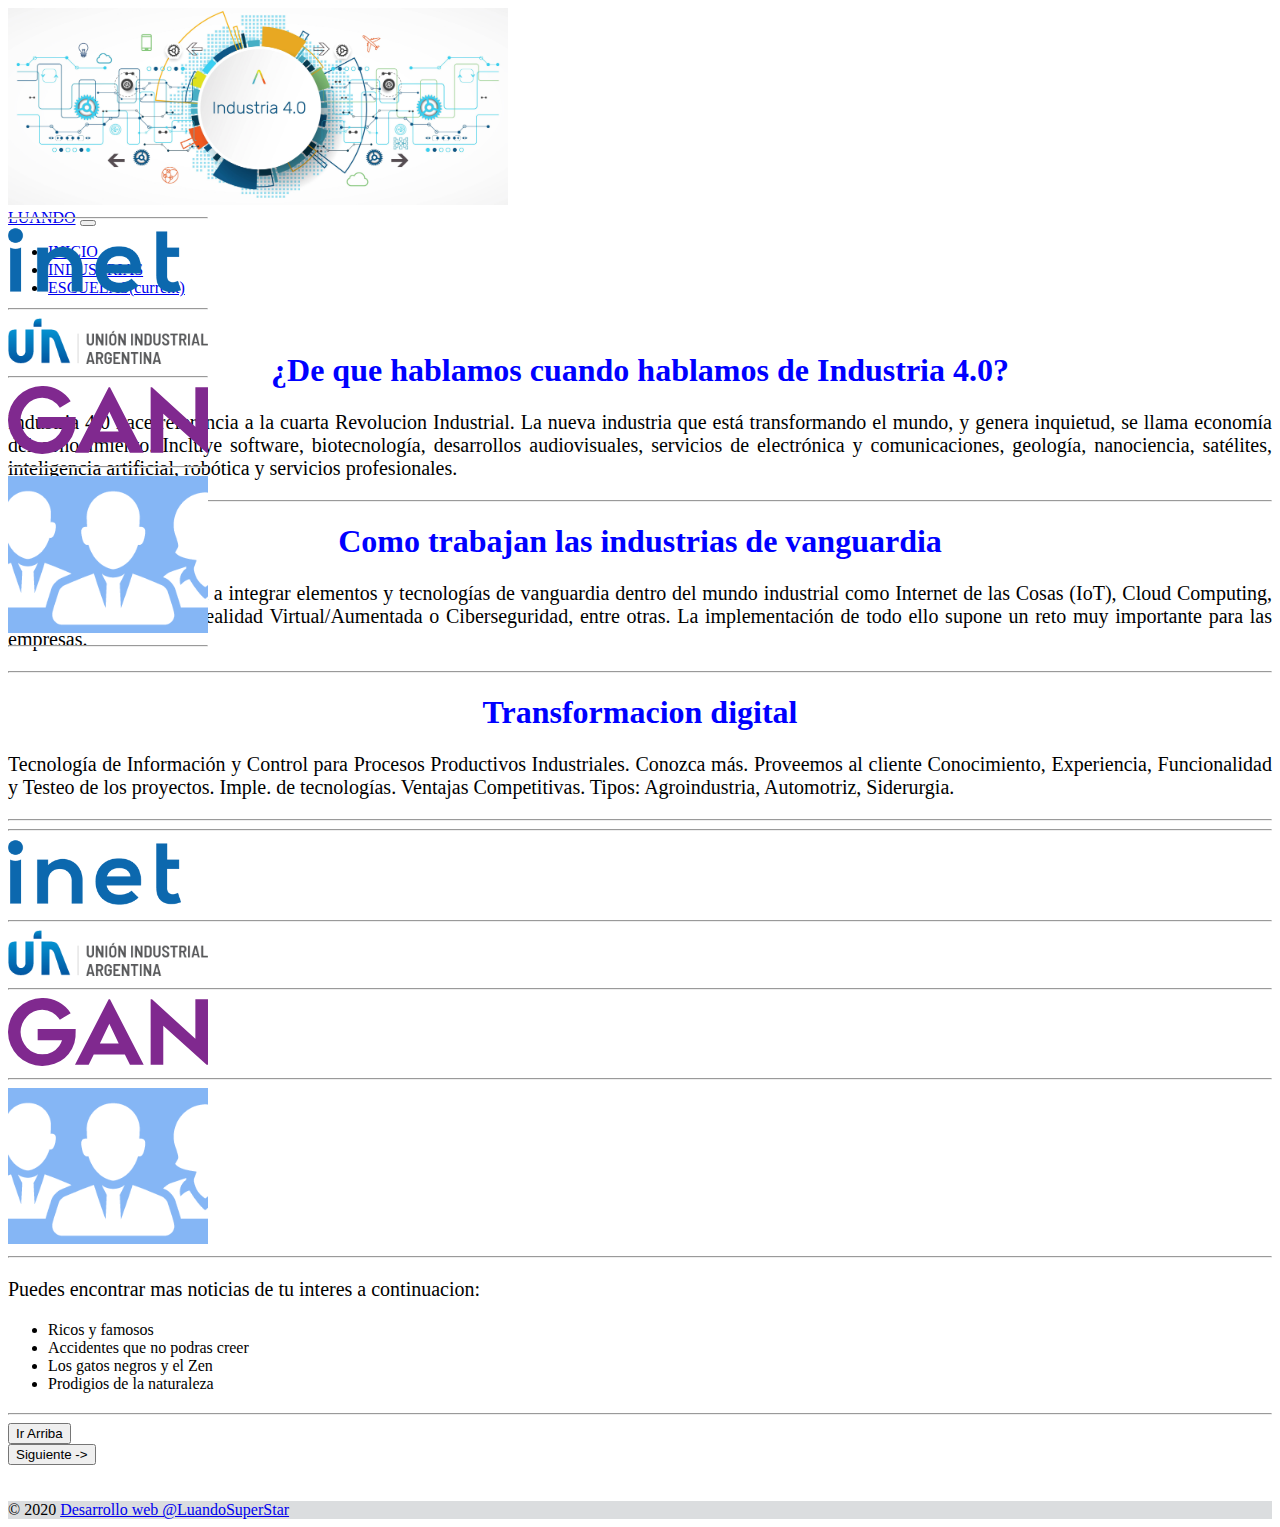
<file: index.html>
<!DOCTYPE html>
<html lang="en">

<head>
    <meta charset="UTF-8">
    <meta name="viewport" content="width=device-width, initial-scale=1.0">
    <title>La nueva industria argentina</title>
    <link rel="stylesheet" href="estilos/styles.css">
    <style>
        aside {
            background-color: rgb(156, 208, 238);
        }
    </style>
    <link rel="stylesheet" href="https://cdn.jsdelivr.net/npm/bootstrap@4.5.3/dist/css/bootstrap.min.css"
        integrity="sha384-TX8t27EcRE3e/ihU7zmQxVncDAy5uIKz4rEkgIXeMed4M0jlfIDPvg6uqKI2xXr2" crossorigin="anonymous">
</head>

<body>
    <div class="container">
        <div class="row">
            <div class="col -md-4">
                <!-- primera imagen -->
                <img src="imagenes/industia40.jpg" width="500" height="197">
            </div>
        </div>
        <!-- botones de links a la derecha -->
        <div class="row">
            <div class="col-md-9">
                <!-- esta columna esta vacia, es la fila de la columna a la izquierda de la
                    que queda fija a la derecha de la pantalla -->
            </div>
            <div class="d-none d-md-block col-md-3">
                <div style="position: fixed;">
                    <hr><a href="http://www.inet.edu.ar/" target="_blank"><img src="logos/logo_inet.png" width="200"
                            alt="INET"></a>
                    <hr>
                    <a href="https://www.uia.org.ar/" target="_blank"><img src="logos/logo_uia.png" width="200"
                            alt="UIA"></a>
                    <hr>
                    <a href="https://www.uia.org.ar/educacion/ganargentina/" target="_blank"><img
                            src="logos/gan_logo.svg" width="200" alt="GAN"></a>
                    <hr>
                    <a href="https://uia.org.ar/uia-joven/institucional/" target="_blank"><img src="logos/uia_joven.png"
                            width="200" alt="UIA JOVEN" style="background-color:#85b6f5"></a>
                    <hr>
                </div>
            </div>
        </div>


        <div class="row">
            <div class="col-md-9">
                <nav class="navbar navbar-expand-lg navbar-light bg-light">
                    <a class="navbar-brand" href="https://lcponti.wixsite.com/luandotkd/about"
                        target="_blank">LUANDO</a>
                    <button class="navbar-toggler" type="button" data-toggle="collapse"
                        data-target="#navbarSupportedContent" aria-controls="navbarSupportedContent"
                        aria-expanded="false" aria-label="Toggle navigation">
                        <span class="navbar-toggler-icon"></span>
                    </button>

                    <div class="collapse navbar-collapse" id="navbarSupportedContent">
                        <ul class="navbar-nav mr-auto">
                            <li class="nav-item active">
                                <a class="nav-link disabled" href="#" tabindex="-1" aria-disabled="true">INICIO</a>
                            </li>
                            <li class="nav-item">
                                <a class="nav-link" href="industrias.html">INDUSTRIAS</a>
                            </li>
                            <li class="nav-item">
                                <a class="nav-link" href="escuelas.html">ESCUELAS<span
                                        class="sr-only">(current)</span></a>
                            </li>
                        </ul>
                    </div>
                </nav>
            </div>
        </div>
        <br>

        <div class="row">
            <div class="col-md-9">
                <h1>¿De que hablamos cuando hablamos de Industria 4.0?</h1>
                <p>Industria 4.0 hace referencia a la cuarta Revolucion Industrial.
                    La nueva industria que está transformando el mundo, y genera inquietud,
                    se llama economía del conocimiento. Incluye software, biotecnología,
                    desarrollos audiovisuales, servicios de electrónica y comunicaciones,
                    geología, nanociencia, satélites, inteligencia artificial, robótica
                    y servicios profesionales.</p>
                <hr>

                <h1>Como trabajan las industrias de vanguardia</h1>
                <p>La Industria 4.0 obligará a integrar elementos y tecnologías de vanguardia
                    dentro del mundo industrial como Internet de las Cosas (IoT), Cloud Computing,
                    Business Intelligence, Realidad Virtual/Aumentada o Ciberseguridad, entre otras.
                    La implementación de todo ello supone un reto muy importante para las empresas.</p>
                <hr>

                <h1>Transformacion digital</h1>
                <p>Tecnología de Información y Control para Procesos Productivos Industriales.
                    Conozca más. Proveemos al cliente Conocimiento, Experiencia, Funcionalidad
                    y Testeo de los proyectos. Imple. de tecnologías. Ventajas Competitivas.
                    Tipos: Agroindustria, Automotriz, Siderurgia.</p>
                <hr>


            </div>
        </div>
        <div class="row">
            <div class="d-md-none col-md-3">
                <hr><a href="http://www.inet.edu.ar/" target="_blank"><img src="logos/logo_inet.png" width="200"
                        alt="INET"></a>
                <hr>
                <a href="https://www.uia.org.ar/" target="_blank"><img src="logos/logo_uia.png" width="200"
                        alt="UIA"></a>
                <hr>
                <a href="https://www.uia.org.ar/educacion/ganargentina/" target="_blank"><img src="logos/gan_logo.svg"
                        width="200" alt="GAN"></a>
                <hr>
                <a href="https://uia.org.ar/uia-joven/institucional/" target="_blank"><img src="logos/uia_joven.png"
                        width="200" alt="UIA JOVEN" style="background-color:#85b6f5"></a>
                <hr>
            </div>
        </div>

        <div class="row">
            <div class="col-md-9">
                <p> Puedes encontrar mas noticias de tu interes a continuacion:<br>
                <Ul>
                    <li>Ricos y famosos</lI>
                    <lI>Accidentes que no podras creer</lI>
                    <lI>Los gatos negros y el Zen</lI>
                    <lI>Prodigios de la naturaleza</lI>
                </Ul>
                <p>
                    <hr>
            </div>
        </div>
        <div class="row">
            <div class="col-md-3">
            </div>
            <div class="col-md-3">
                <a href="index.html"><button type="button" class="btn btn-primary">Ir Arriba</button></a>
            </div>
            <div class="col-md-3">
                <a href="industrias.html"><button type="button" class="btn btn-primary">Siguiente -></button></a>
            </div>

        </div>
        <br><br>
        <!-- Footer -->
        <footer class="page-footer font-small blue pt-4">
            <div class="row">
                <div class="col-md-9">
                    <div class="footer-copyright text-center py-3" style="background-color: #dbdddf;">© 2020
                        <a href="https://lcponti.wixsite.com/luandotkd/about"> Desarrollo web @LuandoSuperStar</a>
                    </div>
                </div>
            </div>
        </footer>

    </div>

    <script src="https://ajax.googleapis.com/ajax/libs/jquery/3.5.1/jquery.min.js"></script>
    <script src="https://cdnjs.cloudflare.com/ajax/libs/popper.js/1.16.0/umd/popper.min.js"></script>
    <script src="https://maxcdn.bootstrapcdn.com/bootstrap/4.5.2/js/bootstrap.min.js"></script>
</body>

</html>
</file>
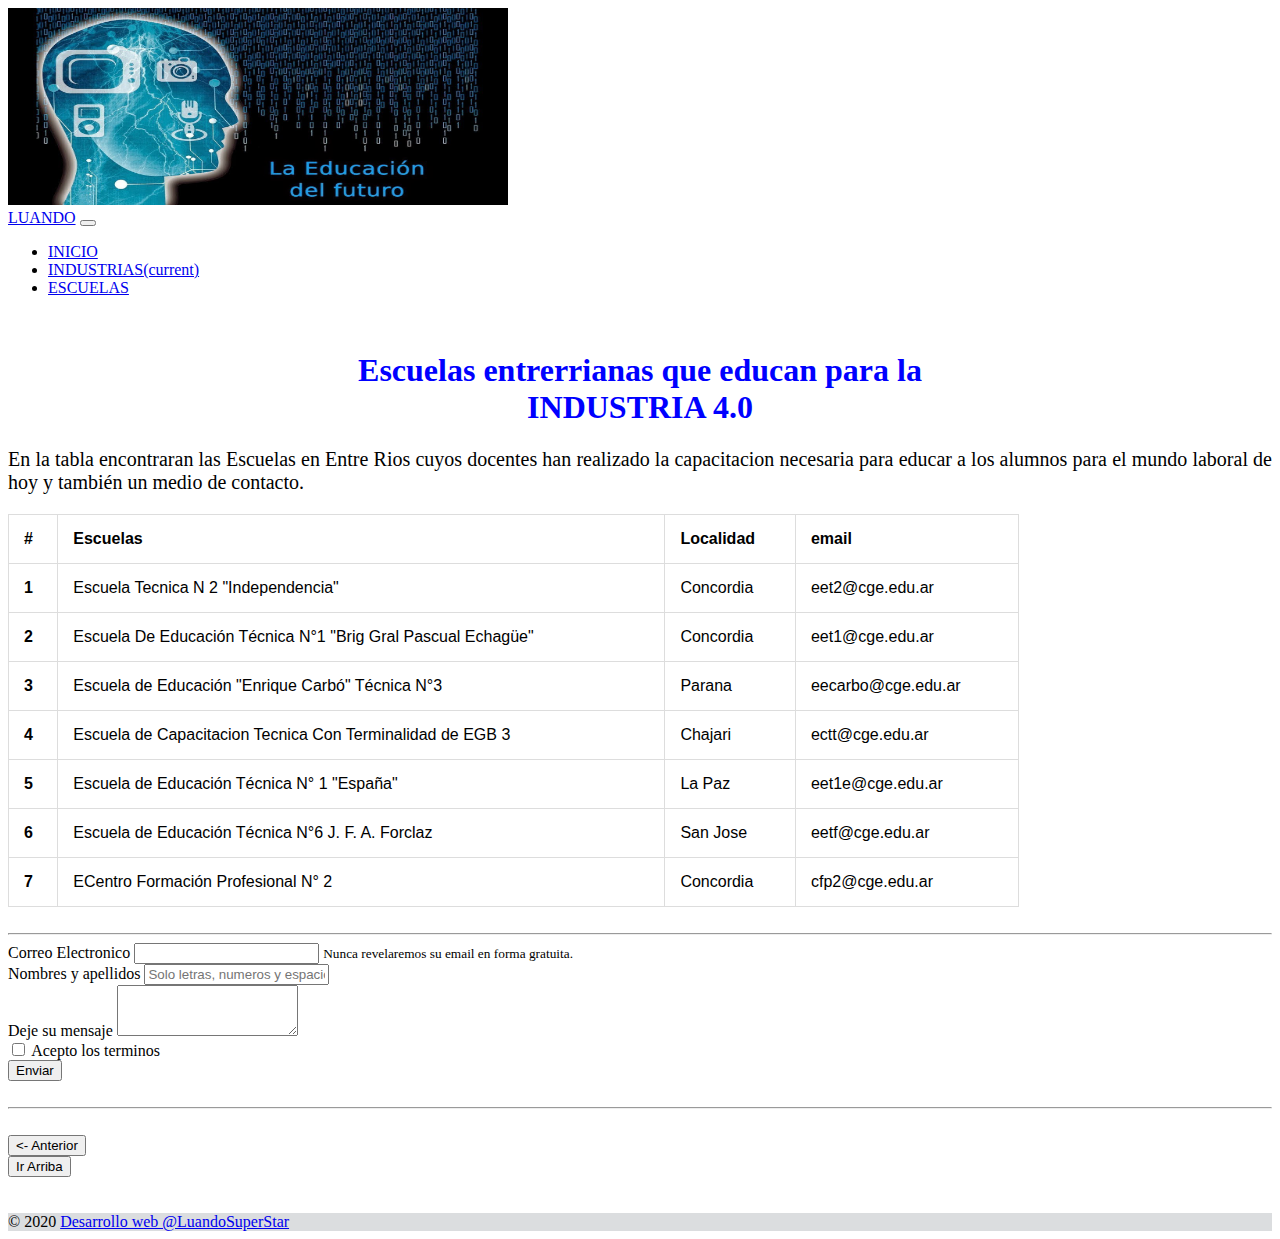
<file: escuelas.html>
<!DOCTYPE html>
<html lang="en">

<head>
  <meta charset="UTF-8">
  <meta name="viewport" content="width=device-width, initial-scale=1.0">
  <title>Escuelas Tecnicas de hoy</title>
  <link rel="stylesheet" href="estilos/styles.css">
  <link rel="stylesheet" href="https://cdn.jsdelivr.net/npm/bootstrap@4.5.3/dist/css/bootstrap.min.css"
    integrity="sha384-TX8t27EcRE3e/ihU7zmQxVncDAy5uIKz4rEkgIXeMed4M0jlfIDPvg6uqKI2xXr2" crossorigin="anonymous">
</head>

<body>
  <div class="container">
    <div class="row">
      <div class="col-sm-4">
        <!-- primera imagen -->
        <img src="imagenes/escuelas40.jpg" width="500" height="197">
      </div>
    </div>

    <div class="row">
      <div class="col-md-9">
        <nav class="navbar navbar-expand-lg navbar-light bg-light">
          <a class="navbar-brand" href="https://lcponti.wixsite.com/luandotkd/about" target="_blank">LUANDO</a>
          <button class="navbar-toggler" type="button" data-toggle="collapse" data-target="#navbarSupportedContent"
            aria-controls="navbarSupportedContent" aria-expanded="false" aria-label="Toggle navigation">
            <span class="navbar-toggler-icon"></span>
          </button>

          <div class="collapse navbar-collapse" id="navbarSupportedContent">
            <ul class="navbar-nav mr-auto">
              <li class="nav-item">
                <a class="nav-link" href="index.html">INICIO</a>
              </li>
              <li class="nav-item">
                <a class="nav-link" href="industrias.html">INDUSTRIAS<span class="sr-only">(current)</span></a>
              </li>
              <li class="nav-item active">
                <a class="nav-link disabled" href="#" tabindex="-1" aria-disabled="true">ESCUELAS</a>
              </li>
            </ul>
          </div>
        </nav>
      </div>
    </div>
    <br>
    <div class="row">
      <div class="col-sm-10">
        <h1>Escuelas entrerrianas que educan para la <br>INDUSTRIA 4.0</h1>
        <p>En la tabla encontraran las Escuelas en Entre Rios cuyos docentes han realizado
          la capacitacion necesaria para educar a los alumnos para el mundo laboral de hoy y también un
          medio de contacto.
        </p>
      </div>

    </div>
    <div class="row">
      <div class="col-sm-10">
        <table class="table table-striped">
          <thead>
            <tr>
              <th scope="col">#</th>
              <th scope="col">Escuelas</th>
              <th scope="col">Localidad</th>
              <th scope="col">email</th>
            </tr>
          </thead>
          <tbody>
            <tr>
              <th scope="row">1</th>
              <td>Escuela Tecnica N 2 "Independencia"</td>
              <td>Concordia</td>
              <td>eet2@cge.edu.ar</td>
            </tr>
            <tr>
              <th scope="row">2</th>
              <td>Escuela De Educación Técnica N°1 "Brig Gral Pascual Echagüe"</td>
              <td>Concordia</td>
              <td>eet1@cge.edu.ar</td>
            </tr>
            <tr>
              <th scope="row">3</th>
              <td>Escuela de Educación "Enrique Carbó" Técnica N°3</td>
              <td>Parana</td>
              <td>eecarbo@cge.edu.ar</td>
            </tr>
            <tr>
              <th scope="row">4</th>
              <td>Escuela de Capacitacion Tecnica Con Terminalidad de EGB 3</td>
              <td>Chajari</td>
              <td>ectt@cge.edu.ar</td>
            </tr>
            <tr>
              <th scope="row">5</th>
              <td>Escuela de Educación Técnica N° 1 "España"</td>
              <td>La Paz</td>
              <td>eet1e@cge.edu.ar</td>
            </tr>
            <tr>
              <th scope="row">6</th>
              <td>Escuela de Educación Técnica N°6 J. F. A. Forclaz</td>
              <td>San Jose</td>
              <td>eetf@cge.edu.ar</td>
            </tr>
            <tr>
              <th scope="row">7</th>
              <td>ECentro Formación Profesional N° 2</td>
              <td>Concordia</td>
              <td>cfp2@cge.edu.ar</td>
            </tr>
          </tbody>
        </table>
        <br>
        <hr>
      </div>
    </div>

    <div class="row">
      <div class="col-md-9">
        <form>

          <div class="form-group">
            <label for="exampleInputEmail1">Correo Electronico</label>
            <input type="email" class="form-control" id="exampleInputEmail1" aria-describedby="emailHelp" required>
            <small id="emailHelp" class="form-text text-muted">Nunca revelaremos su email en forma gratuita.</small>
          </div>
          
          <div class="form-group">
            <label for="formGroupExampleInput">Nombres y apellidos</label>
            <input type="text" class="form-control" id="formGroupExampleInput" maxlength="30" minlength="4" pattern="^[a-zA-Z0-9 _.-]*$" placeholder="Solo letras, numeros y espacios" required>
          </div>

          <div class="form-group">
            <label for="exampleFormControlTextarea1">Deje su mensaje</label>
            <textarea class="form-control" id="exampleFormControlTextarea1" rows="3" required></textarea>
          </div>

          <div class="form-group form-check">
            <input type="checkbox" class="form-check-input" id="exampleCheck1" required>
            <label class="form-check-label" for="exampleCheck1">Acepto los terminos</label>
          </div>

          <button type="submit" class="btn btn-primary">Enviar</button>
        </form>

        <br><hr><br>

      </div>
    </div>



    <div class="row">
      <div class="col-sm-3">
        <a href="industrias.html"><button type="button" class="btn btn-primary">
            <- Anterior</button></a>
      </div>
      <div class="col-sm-3">
        <a href="escuelas.html"><button type="button" class="btn btn-primary">Ir Arriba</button></a>
      </div>
      <div class="col-sm-3">

      </div>

    </div>
    
      <br><br>
      <!-- Footer -->
      <footer class="page-footer font-small blue pt-4">
        <div class="row">
          <div class="col-md-9">
            <div class="footer-copyright text-center py-3" style="background-color: #dbdddf;">© 2020
              <a href="https://lcponti.wixsite.com/luandotkd/about"> Desarrollo web @LuandoSuperStar</a>
            </div>
          </div>
        </div>
      </footer>
    
  </div>
  <script src="https://ajax.googleapis.com/ajax/libs/jquery/3.5.1/jquery.min.js"></script>
  <script src="https://cdnjs.cloudflare.com/ajax/libs/popper.js/1.16.0/umd/popper.min.js"></script>
  <script src="https://maxcdn.bootstrapcdn.com/bootstrap/4.5.2/js/bootstrap.min.js"></script>
</body>

</html>
</file>
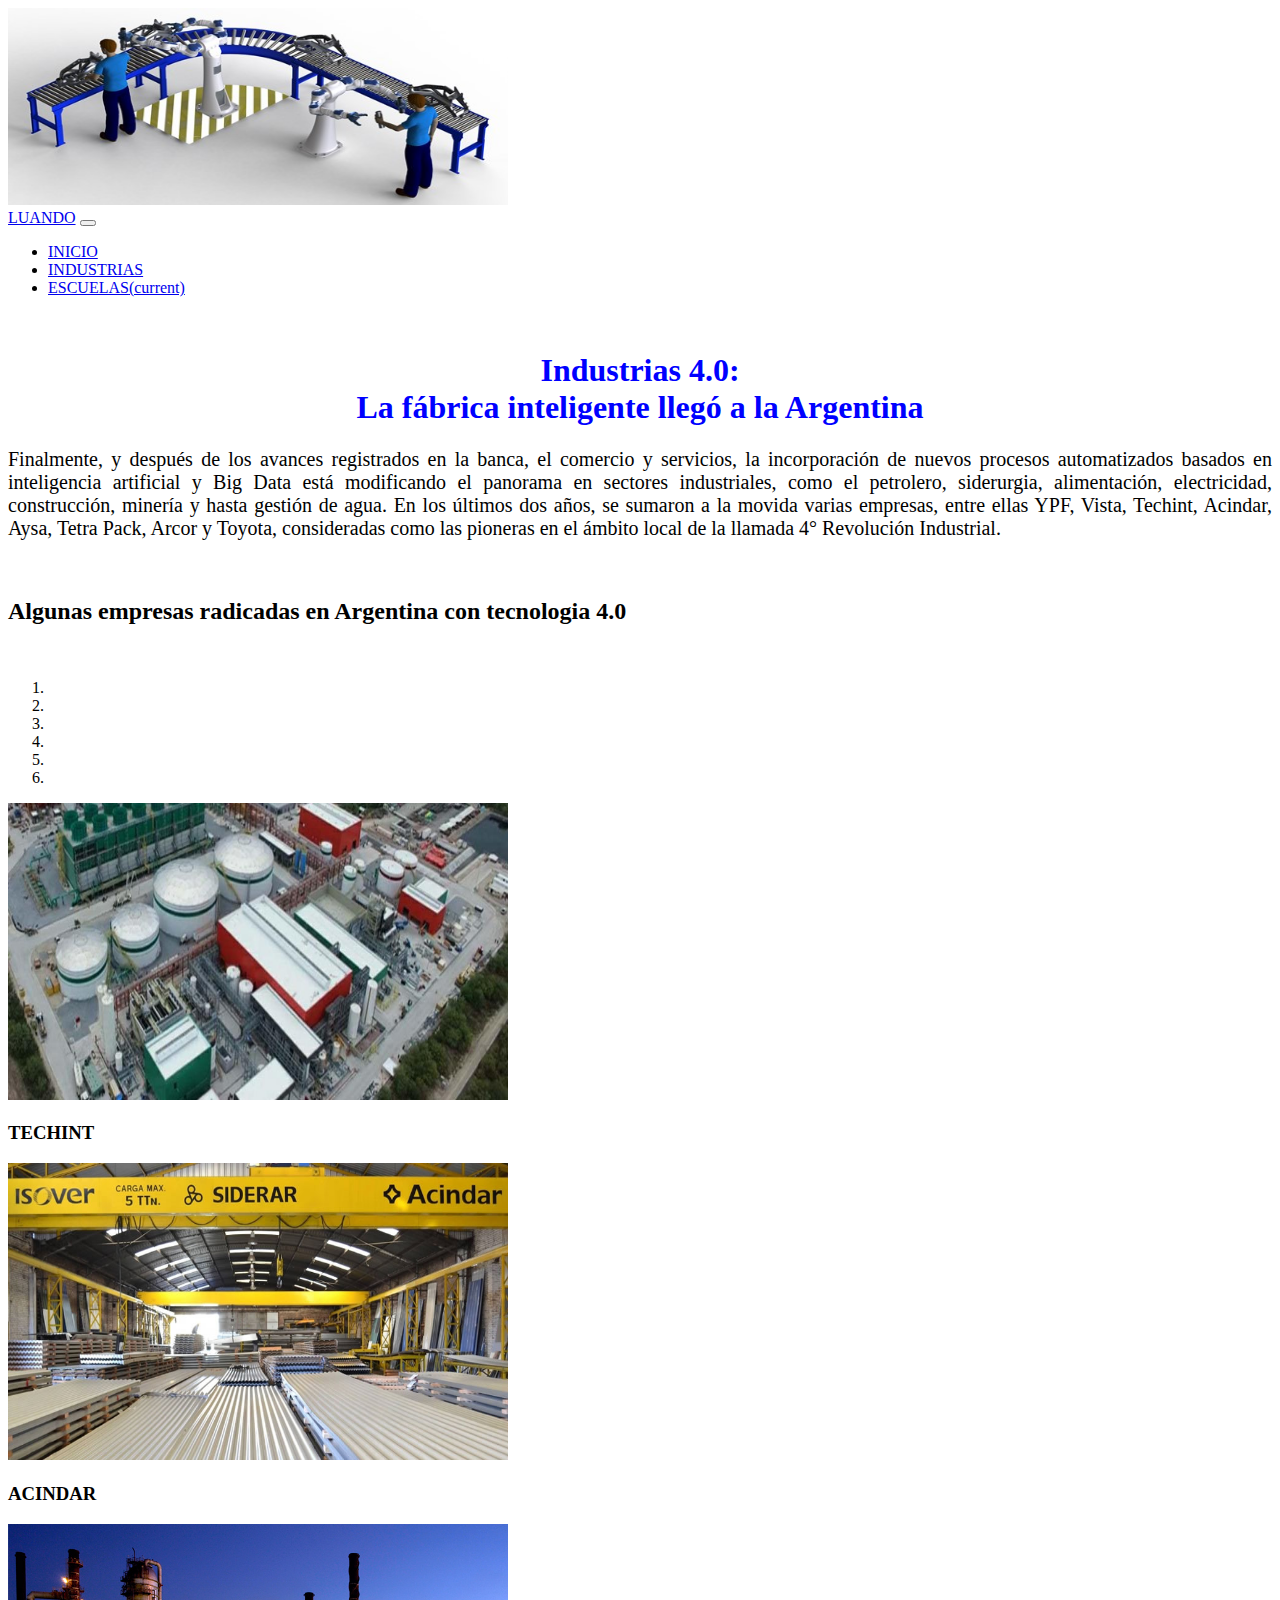
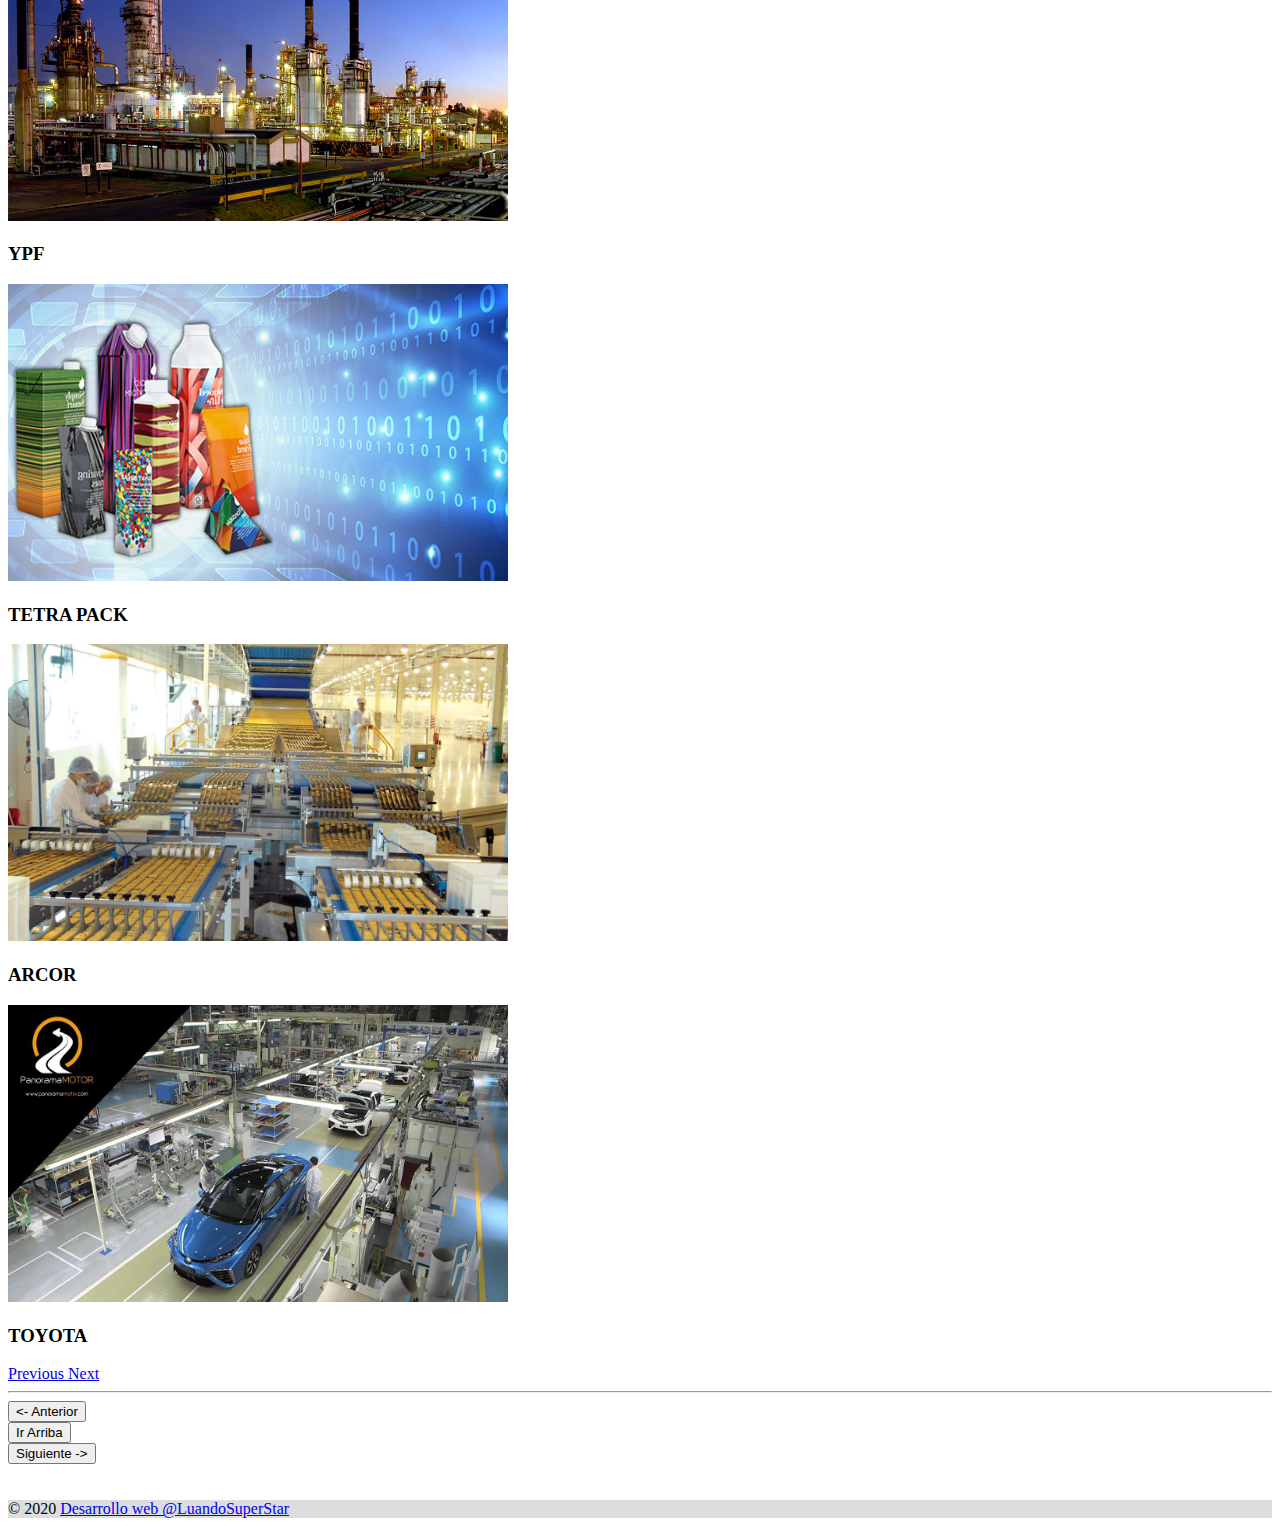
<file: industrias.html>
<!DOCTYPE html>
<html lang="en">

<head>
  <meta charset="UTF-8">
  <meta name="viewport" content="width=device-width, initial-scale=1.0">
  <title>Las Industrias del futuro, ahora</title>
  <link rel="stylesheet" href="estilos/styles.css">
  <link rel="stylesheet" href="https://cdn.jsdelivr.net/npm/bootstrap@4.5.3/dist/css/bootstrap.min.css"
    integrity="sha384-TX8t27EcRE3e/ihU7zmQxVncDAy5uIKz4rEkgIXeMed4M0jlfIDPvg6uqKI2xXr2" crossorigin="anonymous">

</head>

<body>
  <div class="container">
    <div class="row">
      <div class="col-md-4">
        <!-- primera imagen -->
        <img src="imagenes/robotindustrial.jpg" width="500" height="197">
      </div>
    </div>

    <div class="row">
      <div class="col-md-9">
        <nav class="navbar navbar-expand-lg navbar-light bg-light">
          <a class="navbar-brand" href="https://lcponti.wixsite.com/luandotkd/about" target="_blank">LUANDO</a>
          <button class="navbar-toggler" type="button" data-toggle="collapse" data-target="#navbarSupportedContent"
            aria-controls="navbarSupportedContent" aria-expanded="false" aria-label="Toggle navigation">
            <span class="navbar-toggler-icon"></span>
          </button>

          <div class="collapse navbar-collapse" id="navbarSupportedContent">
            <ul class="navbar-nav mr-auto">
              <li class="nav-item">
                <a class="nav-link" href="index.html">INICIO</a>
                <!-- <a class="nav-link" href="index.html">INICIO <span class="sr-only">(current)</span></a>-->
              </li>
              <li class="nav-item active">
                <a class="nav-link disabled" href="#" tabindex="-1" aria-disabled="true">INDUSTRIAS</a>

              </li>
              <li class="nav-item">
                <a class="nav-link" href="escuelas.html">ESCUELAS<span class="sr-only">(current)</span></a>
                <!--<a class="nav-link disabled" href="#" tabindex="-1" aria-disabled="true">INICIO</a>-->
              </li>
            </ul>
          </div>
        </nav>


      </div>
    </div>
    <br>
    <div class="row">
      <div class="col-md-10">
        <h1>Industrias 4.0:<br> La fábrica inteligente llegó a la Argentina</h1>
        <p>Finalmente, y después de los avances registrados en la banca, el comercio
          y servicios, la incorporación de nuevos procesos automatizados basados
          en inteligencia artificial y Big Data está modificando el panorama en
          sectores industriales, como el petrolero, siderurgia, alimentación,
          electricidad, construcción, minería y hasta gestión de agua.
          En los últimos dos años, se sumaron a la movida varias empresas, entre
          ellas YPF, Vista, Techint, Acindar, Aysa, Tetra Pack, Arcor y Toyota,
          consideradas como las pioneras en el ámbito local de la llamada
          4° Revolución Industrial.</p>
      </div>

    </div>
    <div class="row">
      <div class="col-md-10">
        <br>
        <h2>Algunas empresas radicadas en Argentina con tecnologia 4.0</h2>
        <br>
      </div>
    </div>
    <div class="row">
      <div class="col-md">
        <!-- esta columna esta vacia para centrar el footer-->
      </div>
      <div class="col-md">

        <div id="carouselExampleCaptions" class="carousel slide" data-ride="carousel">
          <ol class="carousel-indicators">
            <li data-target="#carouselExampleCaptions" data-slide-to="0" class="active"></li>
            <li data-target="#carouselExampleCaptions" data-slide-to="1"></li>
            <li data-target="#carouselExampleCaptions" data-slide-to="2"></li>
            <li data-target="#carouselExampleCaptions" data-slide-to="4"></li>
            <li data-target="#carouselExampleCaptions" data-slide-to="5"></li>
            <li data-target="#carouselExampleCaptions" data-slide-to="6"></li>
          </ol>
          <div class="carousel-inner">
            <div class="carousel-item active">
              <img src="imagenes/techint.jpeg" width="500" height="297" class="d-block w-100" alt="TECHINT">
              <div class="carousel-caption d-none d-sm-block">
                <h3>TECHINT</h3>

              </div>
            </div>
            <div class="carousel-item">
              <img src="imagenes/acindar.jpg" width="500" height="297" class="d-block w-100" alt="ACINDAR">
              <div class="carousel-caption d-none d-sm-block">
                <h3>ACINDAR</h3>
              </div>
            </div>
            <div class="carousel-item">
              <img src="imagenes/ypf.jpg" width="500" height="297" class="d-block w-100" alt="YPF">
              <div class="carousel-caption d-none d-sm-block">
                <h3>YPF</h3>
              </div>
            </div>
            <div class="carousel-item">
              <img src="imagenes/tetra.jpg" width="500" height="297" class="d-block w-100" alt="TETRA">
              <div class="carousel-caption d-none d-sm-block">
                <h3>TETRA PACK</35>
              </div>
            </div>
            <div class="carousel-item">
              <img src="imagenes/arcor.png" width="500" height="297" class="d-block w-100" alt="ARCOR">
              <div class="carousel-caption d-none d-sm-block">
                <h3>ARCOR</h3>
              </div>
            </div>
            <div class="carousel-item">
              <img src="imagenes/toyota.jpg" width="500" height="297" class="d-block w-100" alt="TOYOTA">
              <div class="carousel-caption d-none d-sm-block">
                <h3>TOYOTA</h3>
              </div>
            </div>
          </div>
          <a class="carousel-control-prev" href="#carouselExampleCaptions" role="button" data-slide="prev">
            <span class="carousel-control-prev-icon" aria-hidden="true"></span>
            <span class="sr-only">Previous</span>
          </a>
          <a class="carousel-control-next" href="#carouselExampleCaptions" role="button" data-slide="next">
            <span class="carousel-control-next-icon" aria-hidden="true"></span>
            <span class="sr-only">Next</span>
          </a>
          <br>

        </div>

      </div>
      <div class="col-md">
        <!-- esta columna esta vacia para centrar el footer-->
      </div>
    </div>
    <hr>
    <div class="row">
      <div class="col-md-3">
        <a href="index.html"><button type="button" class="btn btn-primary">
            <- Anterior</button></a>
      </div>
      <div class="col-md-3">
        <a href="industrias.html"><button type="button" class="btn btn-primary">Ir Arriba</button></a>
      </div>
      <div class="col-md-3">
        <a href="escuelas.html"><button type="button" class="btn btn-primary">Siguiente -></button></a>
      </div>

    </div>
   
      <br><br>
      <!-- Footer -->
      <footer class="page-footer font-small blue pt-4">
        <div class="row">
          <div class="col-md-9">
            <div class="footer-copyright text-center py-3" style="background-color: #dbdddf;">© 2020
              <a href="https://lcponti.wixsite.com/luandotkd/about"> Desarrollo web @LuandoSuperStar</a>
            </div>
          </div>
        </div>
      </footer>
    
  </div>
  <script src="https://ajax.googleapis.com/ajax/libs/jquery/3.5.1/jquery.min.js"></script>
  <script src="https://cdnjs.cloudflare.com/ajax/libs/popper.js/1.16.0/umd/popper.min.js"></script>
  <script src="https://maxcdn.bootstrapcdn.com/bootstrap/4.5.2/js/bootstrap.min.js"></script>
</body>

</html>
</file>
<file: estilos/styles.css>
#contenedor{
  width:90%;
  margin:0 auto;
}

/*body {
  background-color: rgb(212, 100, 56);
}*/
h1 {
  color: blue;
  text-align: center;
  font-family: verdana;
  font-size: 200%
}
p {
  text-align: justify;
  font-size: 20px;
}

table {
  font-family: arial, sans-serif;
  border-collapse: collapse;
  width: 80%;
}
td, th {
  border: 1px solid #dddddd;
  text-align: left;
  padding: 15px;
}
/*
tr:nth-child(even) {
  background-color: #dddddd;
}
footer {
  color: blue;
  text-align: center;
}*/

div#contenedor{
  width:100%;
  max-width: 1200px;
  margin: 0 auto;
  overflow: hidden;
}

div#contenedor section{
  float: left;
  width: 65%;
}

div#contenedor article{
  float: left;
  width: 65%;
}

div#contenedor footer{
  float: left;
  width: 100%;
}

div#contenedor aside{
  float: right;
  width: 30%;
  margin-left: 5%;
} */
</file>
